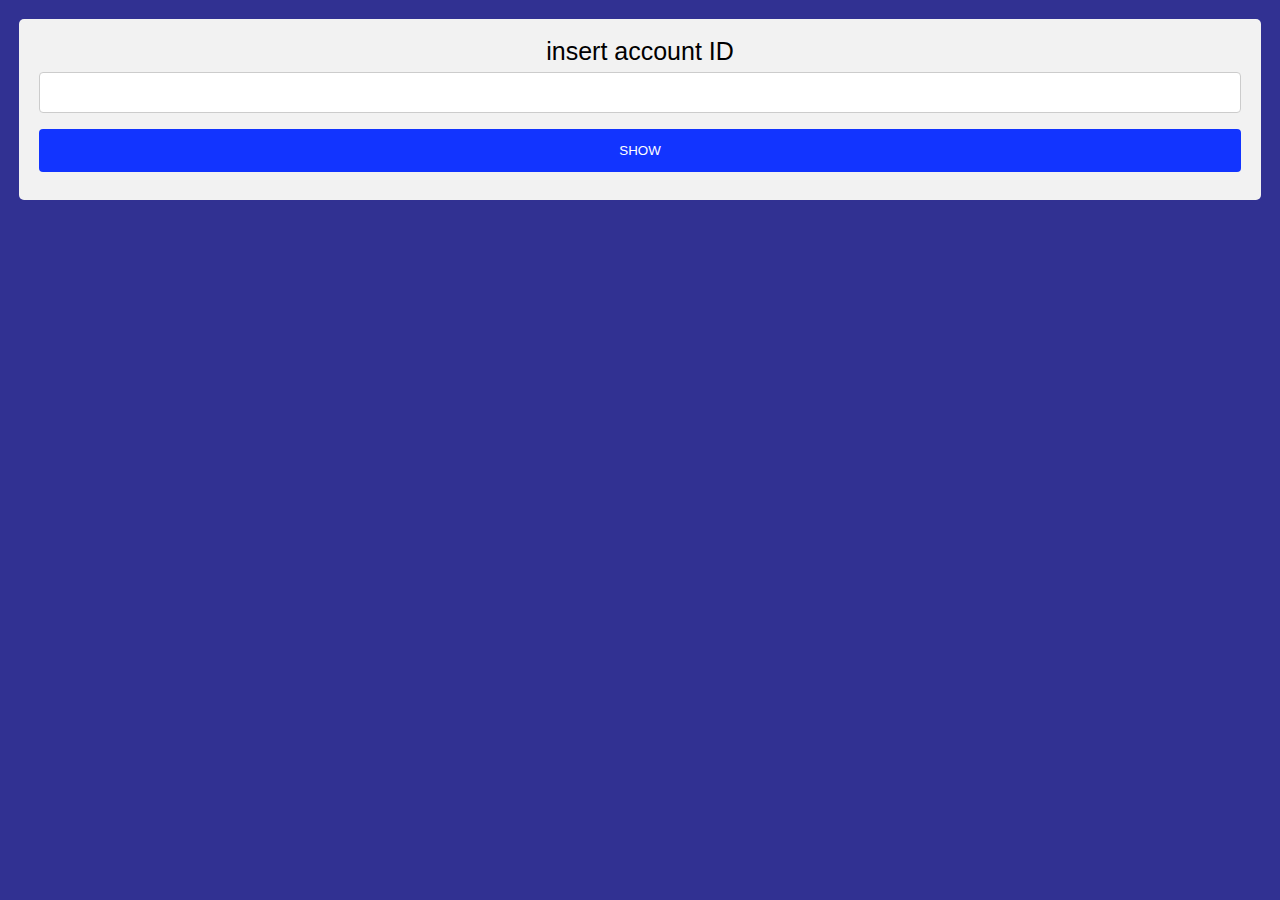
<file: runtime/static/index.html>
<html>
  <head>
    <link rel="stylesheet" href="css/index.css"/>
    <link rel="stylesheet" href="css/reset.css"/>
    <link rel="stylesheet" href="css/banner.css"/>
    <title>Sistema Bancario</title>
  </head>
  <script src="js/index.js"></script>
  <script src="https://ajax.googleapis.com/ajax/libs/jquery/3.6.0/jquery.min.js"></script>
  <body>
    <div id="screen">
      <div class="inputForm" id="theInputForm">
	<label for="inputAccountId">insert account ID</label>
	<input type="text" name="inputAccountId" id="inputAccountId" placeholder="" value=""></input>
	<button onclick="loadPage()">SHOW</button>
      </div>
      <div id="theInfoBoard"></div>
      <table id="theTransactionTable"></table>
      <div id="banner"></div>
    </div>
  </body>
</html>
</file>
<file: runtime/static/css/index.css>
:root {
    --color-blue: #1234ff;
    --color-dark-blue: #0000ff;
    --color-white: #ffffff;
    --color-dark-white: #eeeeee;
    --color-light-green: #009578;
    --color-light-red: #aa0707;
    --color-yellow: #bfa004;
    --color-dark-yellow: #877103;
    --theme: var(--color-dark-blue);
    --theme-background: var(--theme);
    --anti-background: var(--color-white);
    --super-background: var(--color-dark-white);
    --theme-color: var(--theme);
    --anti-color: var(--color-white);
    --super-color: var(--color-black);
    --even-color: var(--color-yellow);
    --odd-color: var(--color-dark-yellow);
    --button-color: var(--color-blue);
    --button-hover-color: var(--color-dark-blue);
}

body {
    background: rgba(20, 20, 131, 0.88);
}

div#screen {
    font-family: sans-serif;
    padding: 1%;
    max-width: 100%;
}

/* boards */

div.infoBoard {
    margin: 10px;
    display: grid;
    grid-template-columns: repeat(3, 1fr);
    gap: 10px;
}

div.infoCard {
    background: var(--super-background);
    max-width: 100%;
    box-sizing: border-box;
    height: auto;
    border-radius: 5px;
    border: none;
    border-collapse: collapse;
}

div.infoCard p {
    padding: 10px 15px;
    text-align: center;
    color: var(--super-color);
    font-size: 15px;
}

div.infoCard p:first-child {
    font-size: 25px;
    font-weight: bold;
}

/* tables */

table.transactionTable {
    margin: 0.5%;
    font-size: 12px;
    font-weight: normal;
    width: 99%;
    max-width: 99%;
    white-space: nowrap;
    /*background-color: white;*/
    border-radius: 5px;
    border: none;
    border-collapse: collapse;
}

table.transactionTable td, table.transactionTable th {
    text-align: center;
    padding: 8px;
}

table.transactionTable td {
    border: 1px solid #000000;
    font-size: 14px;
}

table.transactionTable thead th {
    color: #ffffff;
    background: var(--even-color);
    font-size: 18px;
}

table.transactionTable tbody {
    background: #ffffff;
}

table.transactionTable tbody tr:first-child {
    font-weight: bold;
}

table.transactionTable thead th:nth-child(odd) {
    color: #ffffff;
    background: var(--odd-color);
}

table.transactionTable tr.transfer {
    background: #f8f8f8;
}

table.transactionTable td.preliev {
    color: red;
}

table.transactionTable td.deposit {
    color: green;
}

/* forms */

div.inputForm input[type=text] {
    width: 100%;
    padding: 12px 20px;
    margin: 8px 0;
    display: inline-block;
    border: 1px solid #ccc;
    border-radius: 4px;
    box-sizing: border-box;
    text-align: center;
}

div.inputForm button {
    width: 100%;
    background-color: var(--button-color);
    color: white;
    padding: 14px 20px;
    margin: 8px 0;
    border: none;
    border-radius: 4px;
    cursor: pointer;
}

div.inputForm button:hover {
    background-color: var(--button-hover-color);
}

div.inputForm {
    margin: 0.5%;
    border-radius: 5px;
    background-color: #f2f2f2;
    padding: 20px;
    text-align: center;
}

div.inputForm label {
    font-size: 25px;
}

/* transfer (info) board */

div.transferBoard {
    margin: 10px;
    display: grid;
    grid-template-columns: repeat(3, 1fr);
    gap: 10px;
}
</file>
<file: runtime/static/css/banner.css>
#banner {
  visibility: hidden;
  width: 96%;
  background-color: #333;
  color: #fff;
  text-align: center;
  border-radius: 2px;
  padding: 16px;
  position: fixed;
  z-index: 1;
  bottom: 30px;
  font-size: 17px;
}

#banner.show {
  visibility: visible;
  -webkit-animation: fadein 0.5s, fadeout 0.5s 2.5s;
  animation: fadein 0.5s, fadeout 0.5s 2.5s;
}

@-webkit-keyframes fadein {
  from {bottom: 0; opacity: 0;} 
  to {bottom: 30px; opacity: 1;}
}

@keyframes fadein {
  from {bottom: 0; opacity: 0;}
  to {bottom: 30px; opacity: 1;}
}

@-webkit-keyframes fadeout {
  from {bottom: 30px; opacity: 1;} 
  to {bottom: 0; opacity: 0;}
}

@keyframes fadeout {
  from {bottom: 30px; opacity: 1;}
  to {bottom: 0; opacity: 0;}
}
</file>
